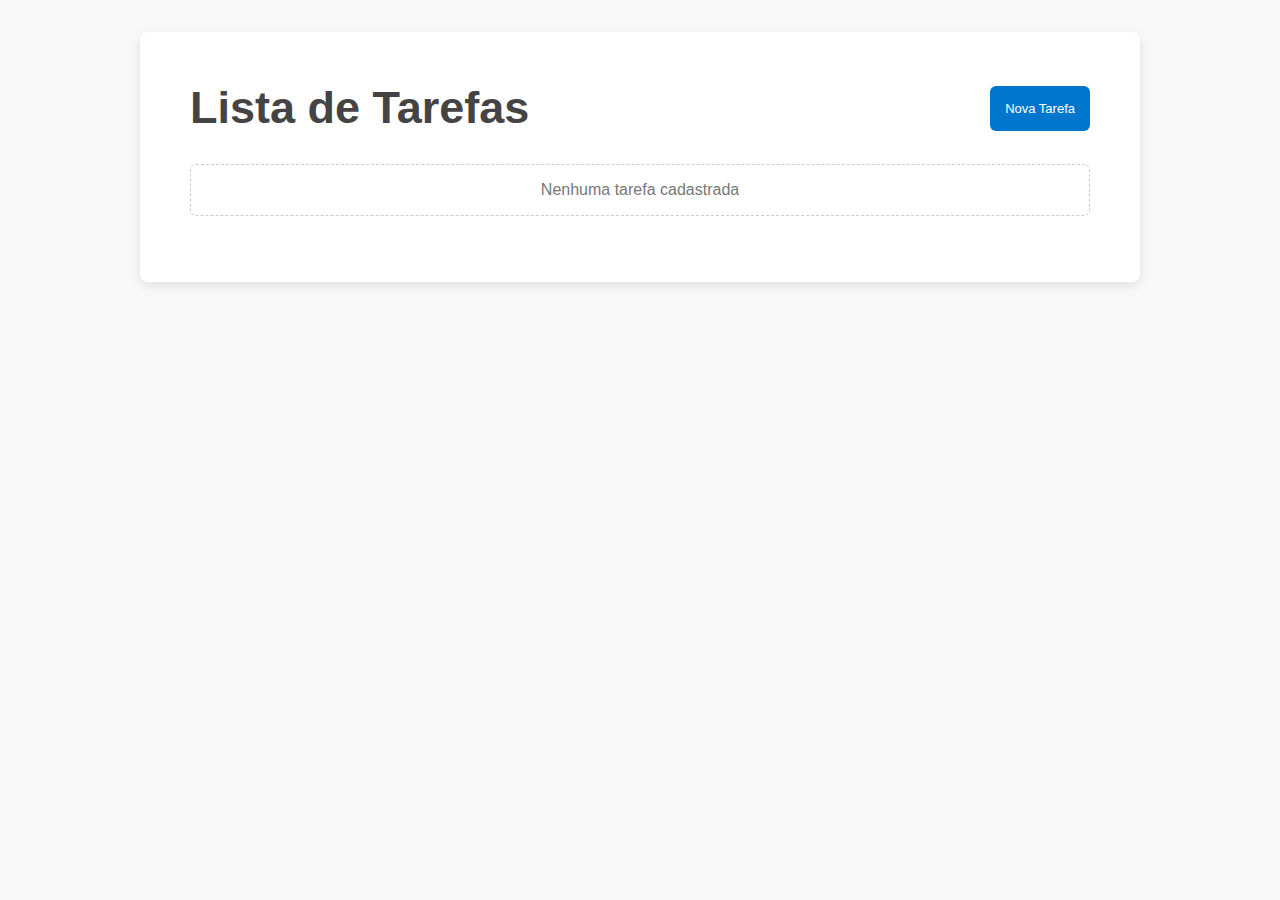
<file: index.html>
<!DOCTYPE html>
<html>
<head>
    <meta charset="UTF-8">
    <link rel="stylesheet" href="style.css">
    <title>Lista de Tarefas</title>
</head>
<body>
    <div class="container">
        <header>
            <h1>Lista de Tarefas</h1>
            <a href="cadastro.html" class="btn-nova-tarefa">Nova Tarefa</a>
        </header>

        <div id="mensagem-vazia" class="mensagem-vazia" style="display: none;">
            Nenhuma tarefa cadastrada
        </div>

        <div id="lista-tarefas">
            <table id="tabela-tarefas">
                <thead>
                    <tr>
                        <th>Prioridade</th>
                        <th>Descrição</th>
                        <th>Local</th>
                        <th>Recursos Necessários</th>
                        <th>Data Limite</th>
                        <th>Matrícula</th>
                    </tr>
                </thead>
                <tbody id="tbody-tarefas">
                </tbody>
            </table>
        </div>
    </div>

    <script src="script.js"></script>
</body>
</html>
</file>
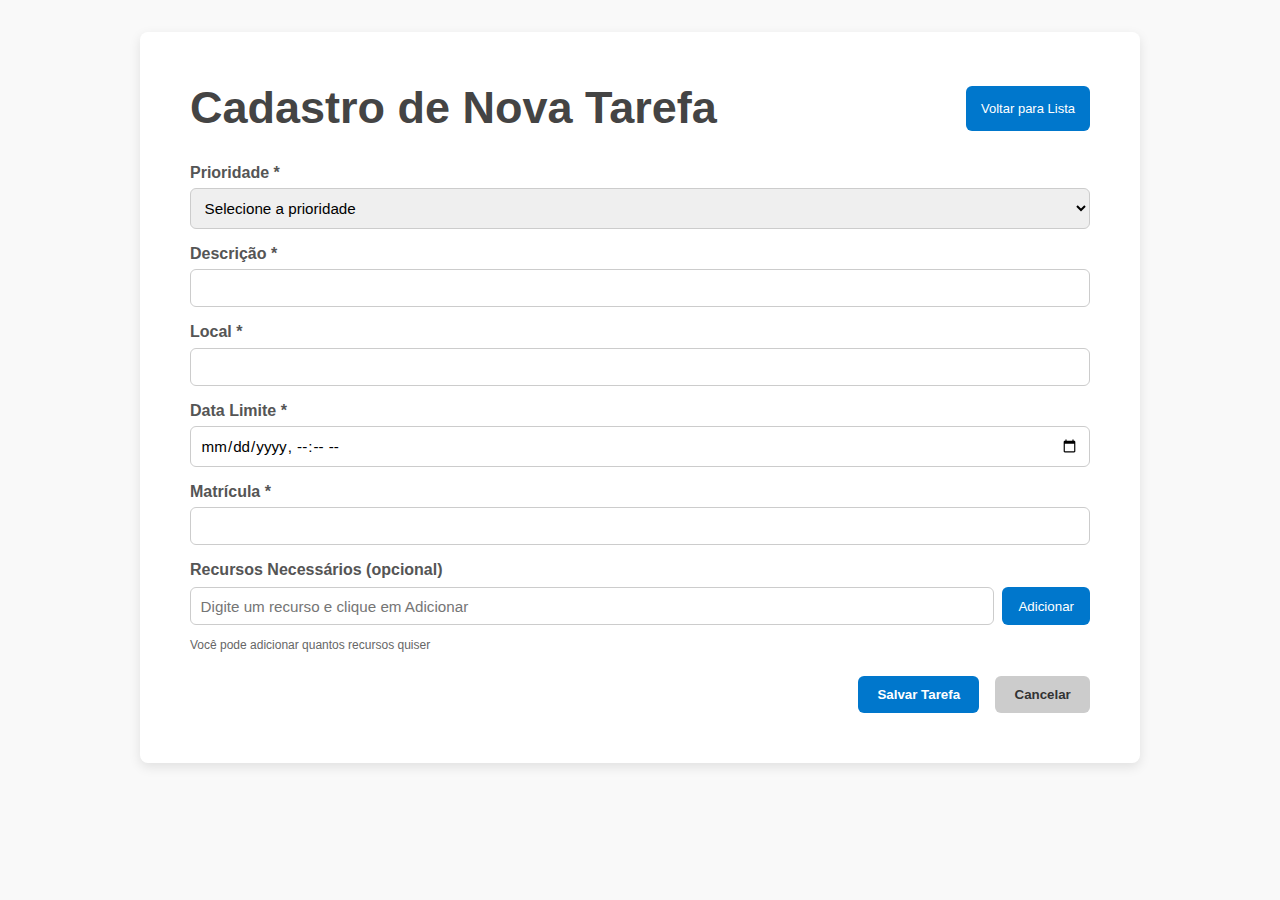
<file: cadastro.html>
<!DOCTYPE html>
<html>
<head>
    <meta charset="UTF-8">
    <link rel="stylesheet" href="style.css">
    <title>Cadastro de Tarefa</title>
</head>
<body>
    <div class="container">
        <header>
            <h1>Cadastro de Nova Tarefa</h1>
            <a href="index.html" class="btn-voltar">Voltar para Lista</a>
        </header>

        <form id="form-cadastro" class="form-cadastro">
            <div class="form-group">
                <label for="prioridade">Prioridade *</label>
                <select id="prioridade" required>
                    <option value="">Selecione a prioridade</option>
                    <option value="Baixa">Baixa</option>
                    <option value="Normal">Normal</option>
                    <option value="Urgente">Urgente</option>
                </select>
            </div>

            <div class="form-group">
                <label for="descricao">Descrição *</label>
                <input type="text" id="descricao" required>
            </div>

            <div class="form-group">
                <label for="local">Local *</label>
                <input type="text" id="local" required>
            </div>

            <div class="form-group">
                <label for="dataLimite">Data Limite *</label>
                <input type="datetime-local" id="dataLimite" required>
            </div>

            <div class="form-group">
                <label for="matricula">Matrícula *</label>
                <input type="number" id="matricula" required>
            </div>

            <div class="form-group">
                <label>Recursos Necessários (opcional)</label>
                <div class="recursos-container">
                    <div class="recurso-input-group">
                        <input type="text" id="recurso-input" placeholder="Digite um recurso e clique em Adicionar">
                        <button type="button" id="btn-adicionar-recurso">Adicionar</button>
                    </div>
                    <ul id="lista-recursos" class="lista-recursos">
                    </ul>
                    <div style="font-size: 12px; color: #666; margin-top: 5px;">
                        Você pode adicionar quantos recursos quiser
                    </div>
                </div>
            </div>

            <div class="form-actions">
                <button type="submit" class="btn-salvar">Salvar Tarefa</button>
                <button type="button" class="btn-cancelar" onclick="window.location.href='index.html'">Cancelar</button>
            </div>
        </form>
    </div>

    <script src="script-cadastro.js"></script>
</body>
</html>
</file>
<file: style.css>
* {
    margin: 0;
    padding: 0;
    box-sizing: border-box;
    font-family: "Segoe UI", Arial, sans-serif;
}

body {
    background: #f9f9f9;
    color: #333;
    display: flex;
    justify-content: center;
    align-items: flex-start;
    min-height: 100vh;
    padding: 2rem;
}

.container {
    display: flex;
    flex-direction: column;
    background: #fff;
    padding: 50px;
    border-radius: 8px;
    width: 100%;
    max-width: 1000px;
    box-shadow: 0 4px 12px rgba(0,0,0,0.1);
}

header {
    display: flex;
    justify-content: space-between;
    align-items: center;
    margin-bottom: 30px;
}

header h1 {
    font-size: 45px;
    color: #444;
}

a.btn-voltar, a.btn-nova-tarefa {
    text-decoration: none;
    background: #0077cc;
    color: #fff;
    padding: 15px;
    border-radius: 6px;
    font-size: 13px;
    transition: background 0.3s;
}

a.btn-voltar:hover, a.btn-nova-tarefa:hover {
    background: #005fa3;
}

.form-group {
    margin-bottom: 1rem;
}

label {
    display: block;
    margin-bottom: 0.4rem;
    font-weight: 600;
    color: #555;
}

input, select {
    width: 100%;
    padding: 0.6rem;
    border: 1px solid #ccc;
    border-radius: 6px;
    font-size: 0.95rem;
    transition: border-color 0.3s;
}

input:focus, select:focus {
    border-color: #0077cc;
    outline: none;
}

.recursos-container {
    margin-top: 0.5rem;
}

.recurso-input-group {
    display: flex;
    gap: 0.5rem;
}

.recurso-input-group input {
    flex: 1;
}

.recurso-input-group button {
    padding: 0.6rem 1rem;
    border: none;
    background: #0077cc;
    color: #fff;
    border-radius: 6px;
    transition: background 0.3s;
}

.recurso-input-group button:hover {
    background: #005fa3;
}

.lista-recursos {
    margin-top: 0.8rem;
    list-style: none;
}

.lista-recursos li {
    background: #f1f1f1;
    padding: 0.5rem;
    border-radius: 4px;
    margin-bottom: 0.4rem;
    font-size: 0.9rem;
}

.form-actions {
    display: flex;
    justify-content: flex-end;
    gap: 1rem;
    margin-top: 1.5rem;
}

.btn-salvar, .btn-cancelar {
    padding: 0.7rem 1.2rem;
    border: none;
    border-radius: 6px;
    cursor: pointer;
    font-weight: 600;
    transition: background 0.3s;
}

.btn-salvar {
    background: #0077cc;
    color: #fff;
}

.btn-salvar:hover {
    background: #005fa3;
}

.btn-cancelar {
    background: #ccc;
    color: #333;
}

.btn-cancelar:hover {
    background: #999;
}

.mensagem-vazia {
    text-align: center;
    font-size: 1rem;
    color: #777;
    padding: 1rem;
    border: 1px dashed #ccc;
    border-radius: 6px;
    margin-bottom: 1rem;
}

#tabela-tarefas {
    width: 100%;
    border-collapse: collapse;
    border-radius: 6px;
}

#tabela-tarefas thead {
    background: #0077cc;
    color: #fff;
}

#tabela-tarefas th, 
#tabela-tarefas td {
    padding: 10px;
    text-align: left;
    border-bottom: 1px solid #eee;
    font-size: 12px;
}

#tabela-tarefas tbody tr:hover {
    background: #f5faff;
}

.prioridade-baixa {
    background: #eafbea !important;
    color: #2ecc71;
    font-weight: bold;
}

.prioridade-normal {
    background: #fff9e6 !important;
    color: #f1c40f;
    font-weight: bold;
}

.prioridade-urgente {
    background: #fdeaea !important;
    color: #e74c3c;
    font-weight: bold;
}
</file>
